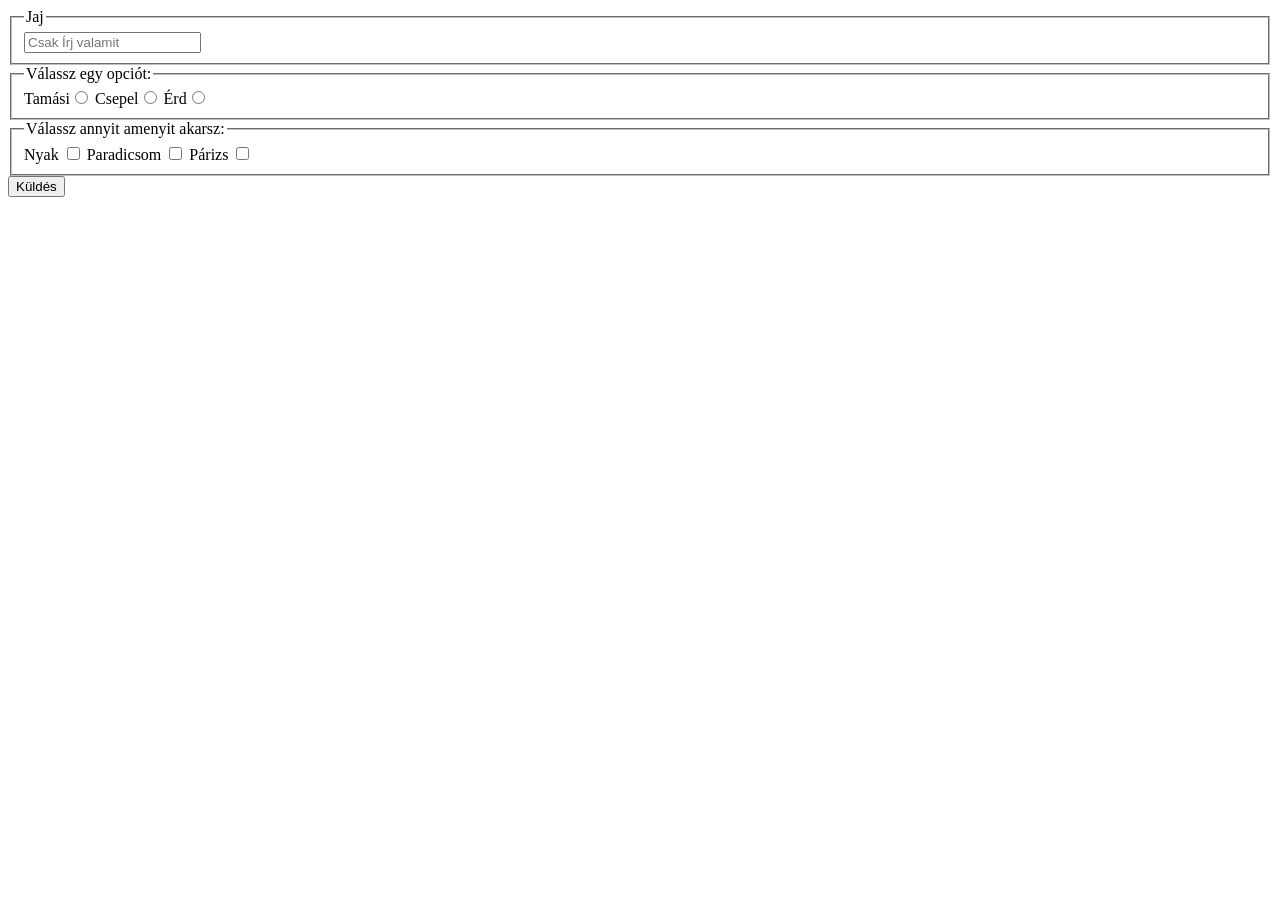
<file: benc.html>
<!DOCTYPE html>
<html lang="en">
<head>
    <meta charset="UTF-8">
    <meta name="viewport" content="width=device-width, initial-scale=1.0">
    <title>Kapitány Levente Csaba</title>
</head>
<body>
    <form>
    <fieldset>
        <legend>Jaj</legend>
        <label for="tata">
            <input type="text" name="tata" id="laposfold" placeholder="Csak Írj valamit">
        </label>
    </fieldset>

    <fieldset>
        <legend>Válassz egy opciót:</legend>
        <label for="tamasi">Tamási</label><input type="radio" id="gomb" name="tamasi">
        <label for="tamasi">Csepel</label><input type="radio" id="gomba" name="tamasi">
        <label for="tamasi">Érd</label><input type="radio" id="gombabab" name="tamasi">
    </fieldset>

    <fieldset>
        <legend>Válassz annyit amenyit akarsz:</legend>
        <label for="nyak">Nyak</label> <input type="checkbox" id="egyedi" name="nyak">
        <label for="nyak">Paradicsom</label> <input type="checkbox" id="egyenibb" name="nyak">
        <label for="nyak">Párizs</label> <input type="checkbox" id="legegyedibb" name="nyak"> 
    </fieldset>

    <div>
        <input type="submit" value="Küldés">
    </div>
    </form>
    
</body>
</html>
</file>
